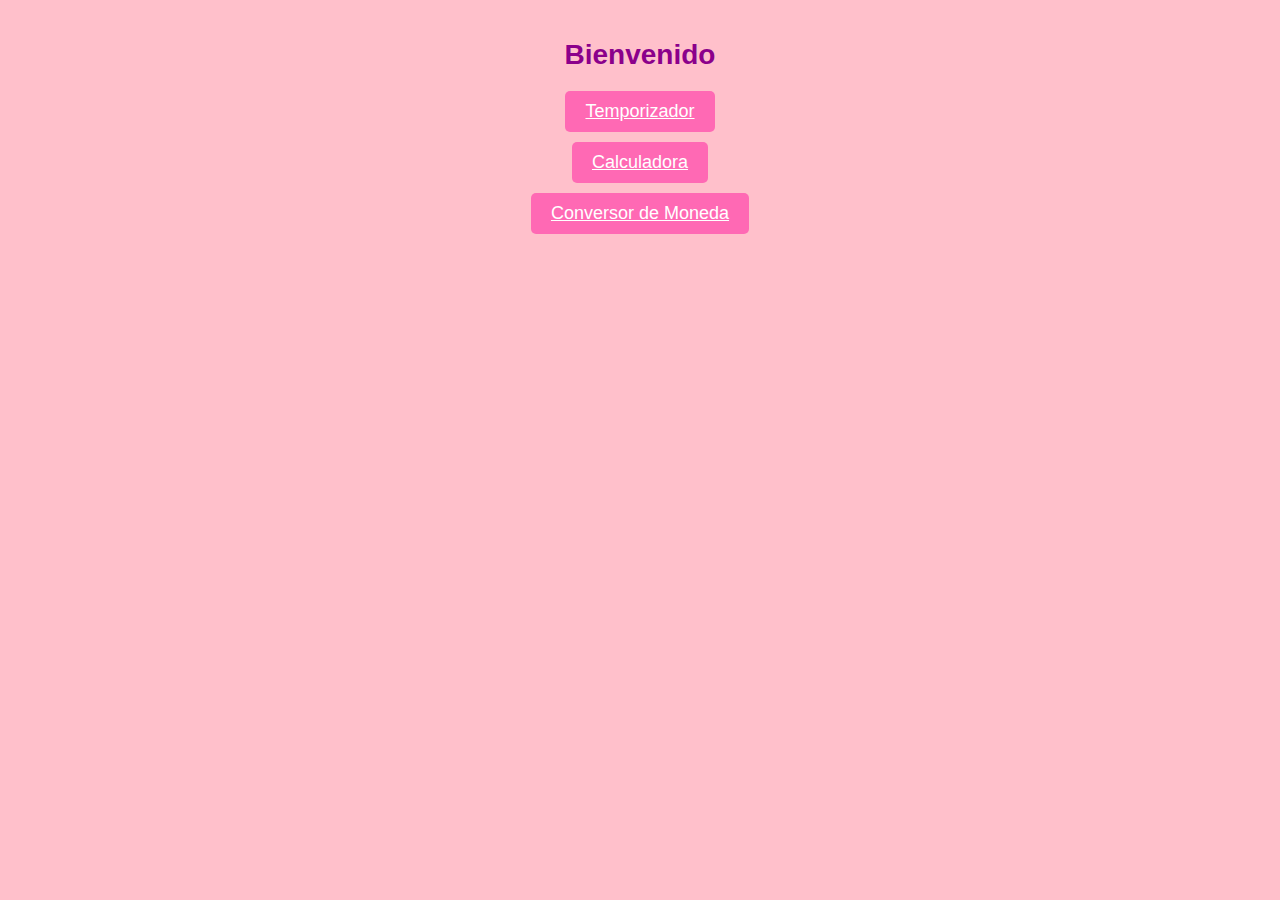
<file: index.html>
<!DOCTYPE html>
<html lang="es">
<head>
    <meta charset="UTF-8">
    <meta name="viewport" content="width=device-width, initial-scale=1.0">
    <title>Página Principal</title>
    <link rel="stylesheet" href="styles.css">
</head>
<body>
    <h1>Bienvenido</h1>
    <div class="botones">
        <a href="temporizador.html" class="btn">Temporizador</a>
        <a href="calculadora.html" class="btn">Calculadora</a>
        <a href="conversor.html" class="btn">Conversor de Moneda</a>
    </div>
</body>
</html>
</file>
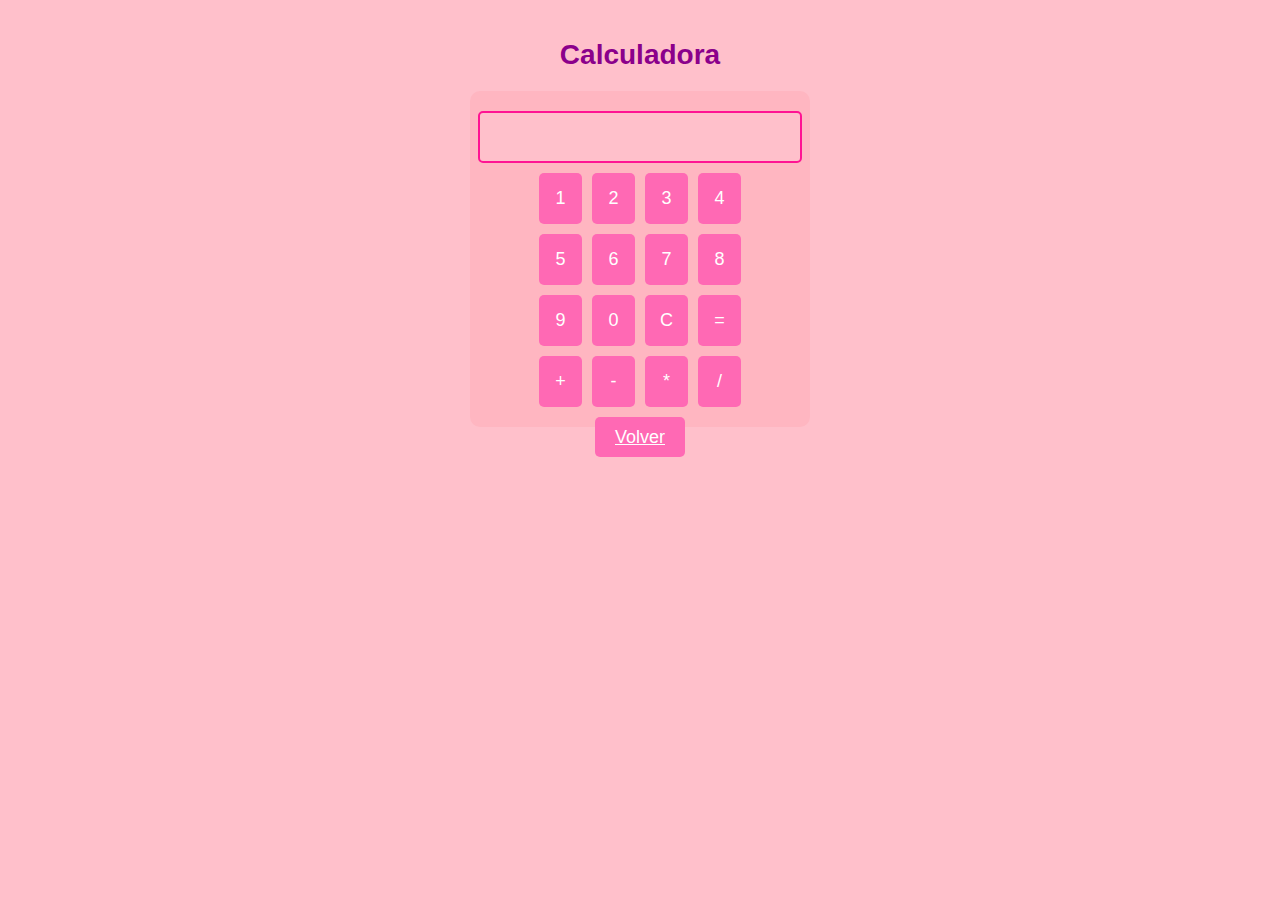
<file: calculadora.html>
<!DOCTYPE html>
<html lang="es">
<head>
    <meta charset="UTF-8">
    <meta name="viewport" content="width=device-width, initial-scale=1.0">
    <title>Calculadora</title>
    <link rel="stylesheet" href="styles.css">
    <script src="script.js" defer></script>
</head>
<body>
    <h1>Calculadora</h1>
    <div class="calculadora">
        <input type="text" id="resultado" readonly>
        <div class="teclas">
            <button onclick="agregarValor('1')">1</button>
            <button onclick="agregarValor('2')">2</button>
            <button onclick="agregarValor('3')">3</button>
            <button onclick="agregarValor('4')">4</button>

            <button onclick="agregarValor('5')">5</button>
            <button onclick="agregarValor('6')">6</button>
            <button onclick="agregarValor('7')">7</button>
            <button onclick="agregarValor('8')">8</button>

            <button onclick="agregarValor('9')">9</button>
            <button onclick="agregarValor('0')">0</button>
            <button onclick="limpiar()">C</button>
            <button onclick="calcular()">=</button>

            <button onclick="agregarValor('+')">+</button>
            <button onclick="agregarValor('-')">-</button>
            <button onclick="agregarValor('*')">*</button>
            <button onclick="agregarValor('/')">/</button>
        </div>
    </div>
    <a href="index.html" class="btn">Volver</a>
</body>
</html>
</file>
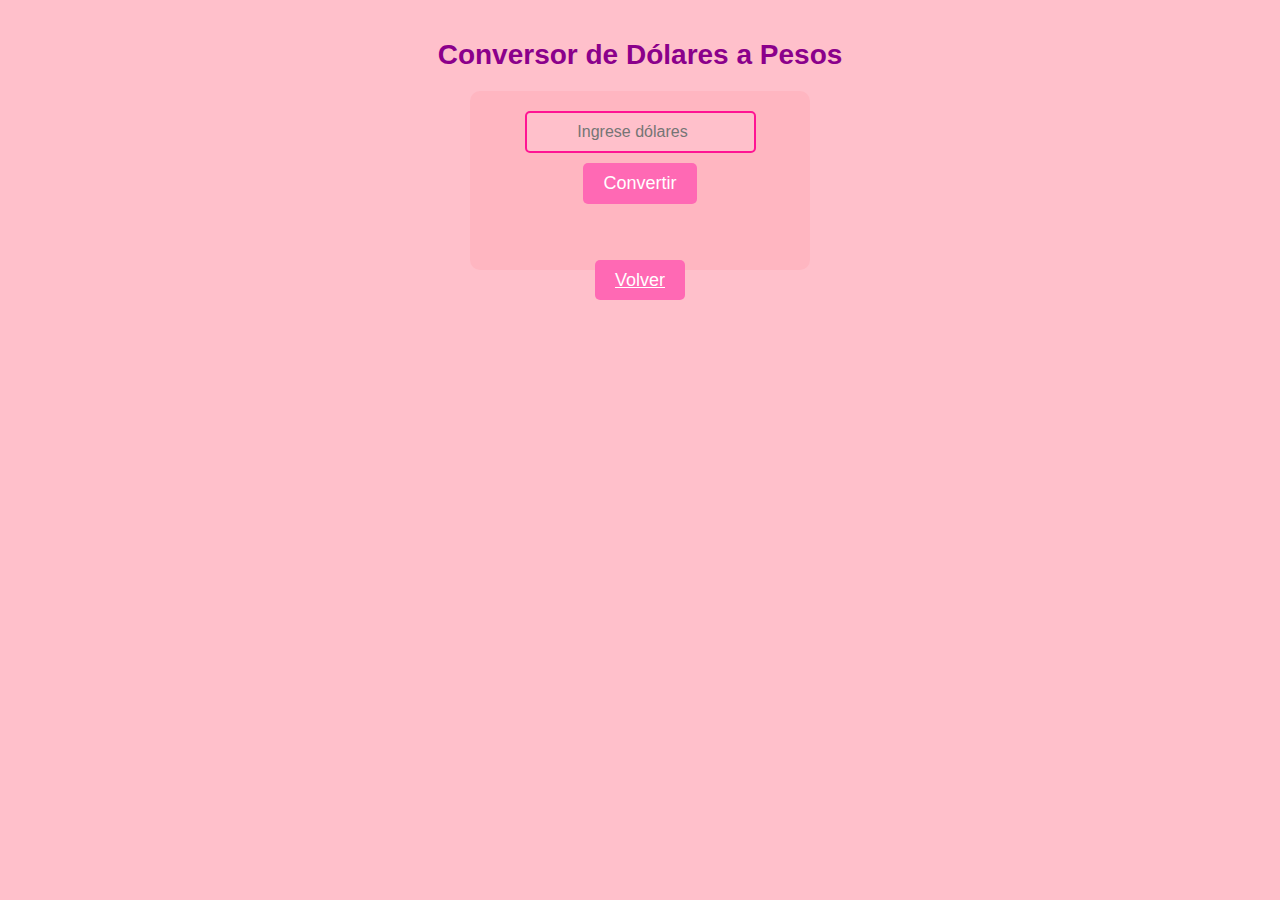
<file: conversor.html>
<!DOCTYPE html>
<html lang="es">
<head>
    <meta charset="UTF-8">
    <meta name="viewport" content="width=device-width, initial-scale=1.0">
    <title>Conversor de Moneda</title>
    <link rel="stylesheet" href="styles.css">
    <script src="script.js" defer></script>
</head>
<body>
    <h1>Conversor de Dólares a Pesos</h1>
    <div class="contenedor">
        <input type="number" id="dolares" placeholder="Ingrese dólares">
        <button onclick="convertirMoneda()">Convertir</button>
        <p id="resultadoConversion"></p>
    </div>
    <a href="index.html" class="btn">Volver</a>
</body>
</html>
</file>
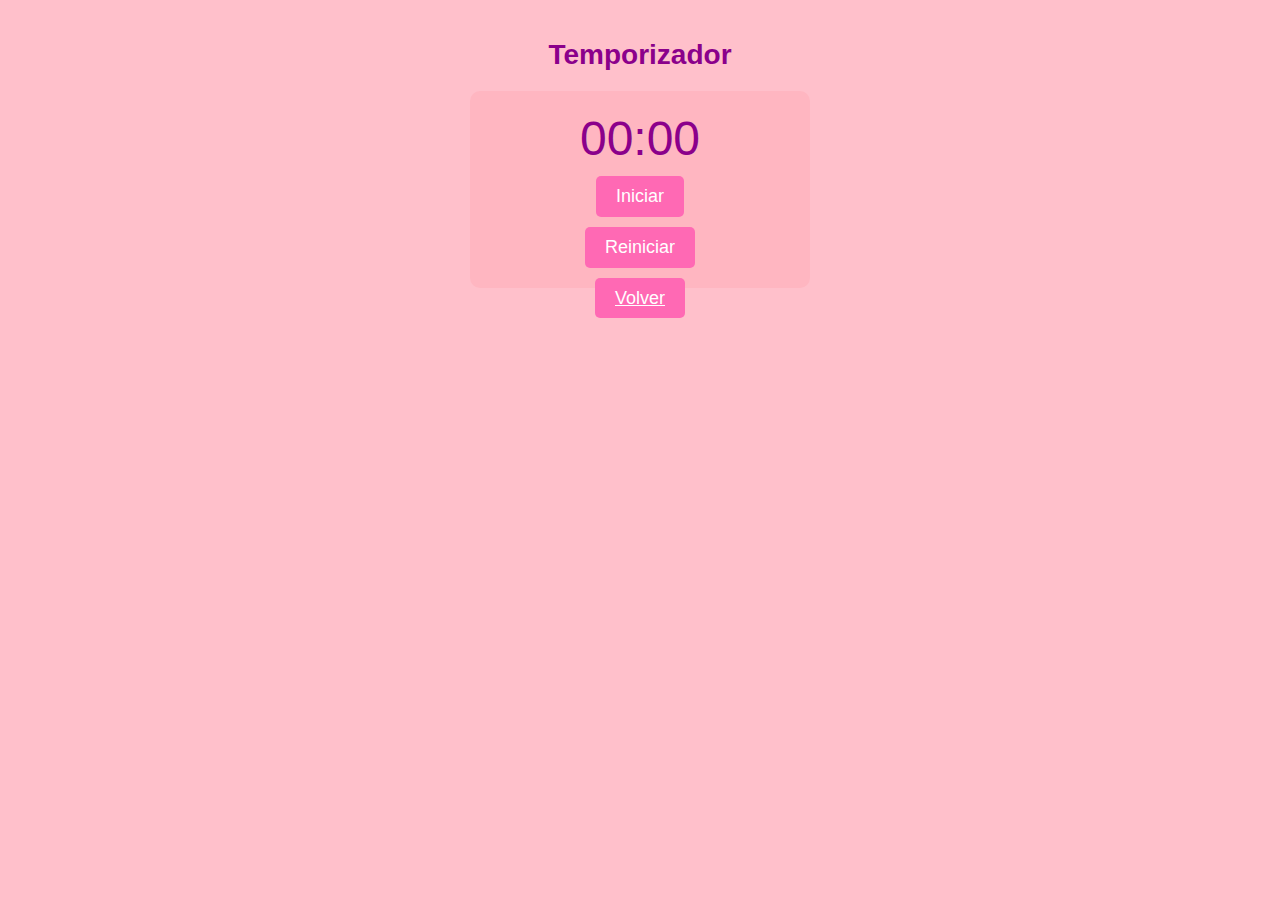
<file: temporizador.html>
<!DOCTYPE html>
<html lang="es">
<head>
    <meta charset="UTF-8">
    <meta name="viewport" content="width=device-width, initial-scale=1.0">
    <title>Temporizador</title>
    <link rel="stylesheet" href="styles.css">
    <script src="script.js" defer></script>
</head>
<body>
    <h1>Temporizador</h1>
    <div class="contenedor">
        <span id="timer">00:00</span>
        <button onclick="startTimer()">Iniciar</button>
        <button onclick="resetTimer()">Reiniciar</button>
    </div>
    <a href="index.html" class="btn">Volver</a>
</body>
</html>
</file>
<file: styles.css>
/* Estilo general */
body {
    font-family: Arial, sans-serif;
    text-align: center;
    background-color: #FFC0CB; /* Rosa claro */
    color: #8B008B; /* Morado oscuro */
    margin: 0;
    padding: 20px;
}

/* Títulos */
h1 {
    font-size: 28px;
    margin-bottom: 20px;
}

/* Botones generales */
.botones, .contenedor {
    display: flex;
    flex-direction: column;
    align-items: center;
    gap: 10px;
    margin-top: 20px;
}

.btn, button {
    background-color: #FF69B4; /* Rosa fuerte */
    color: white;
    border: none;
    padding: 10px 20px;
    font-size: 18px;
    border-radius: 5px;
    cursor: pointer;
}

button:hover, .btn:hover {
    background-color: #FF1493; /* Rosa más intenso */
}

/* Inputs */
input {
    padding: 10px;
    font-size: 16px;
    border: 2px solid #FF1493;
    border-radius: 5px;
    background-color: #FFC0CB;
    text-align: center;
}

/* Estilo del temporizador */
#timer {
    font-size: 48px;
    color: #8B008B;
}

/* Estilo de la calculadora */
.calculadora {
    display: flex;
    flex-direction: column;
    align-items: center;
    background-color: #FFB6C1; /* Rosa pastel */
    padding: 20px;
    border-radius: 10px;
    width: 300px;
    margin: 0 auto;
}

.calculadora input {
    width: 100%;
    padding: 10px;
    font-size: 24px;
    text-align: right;
    margin-bottom: 10px;
    border: 2px solid #FF1493;
    border-radius: 5px;
    background-color: #FFC0CB;
}

.teclas {
    display: grid;
    grid-template-columns: repeat(4, 1fr); /* 4 columnas */
    gap: 10px;
}

.teclas button {
    padding: 15px;
    font-size: 18px;
    background-color: #FF69B4; /* Rosa fuerte */
    color: white;
    border: none;
    border-radius: 5px;
    cursor: pointer;
}

.teclas button:hover {
    background-color: #FF1493; /* Rosa más intenso */
}

/* Estilo del conversor */
.contenedor {
    background-color: #FFB6C1; /* Rosa pastel */
    padding: 20px;
    border-radius: 10px;
    width: 300px;
    margin: 0 auto;
}

.contenedor p {
    font-size: 18px;
    color: #8B008B; /* Morado oscuro */
}
</file>
